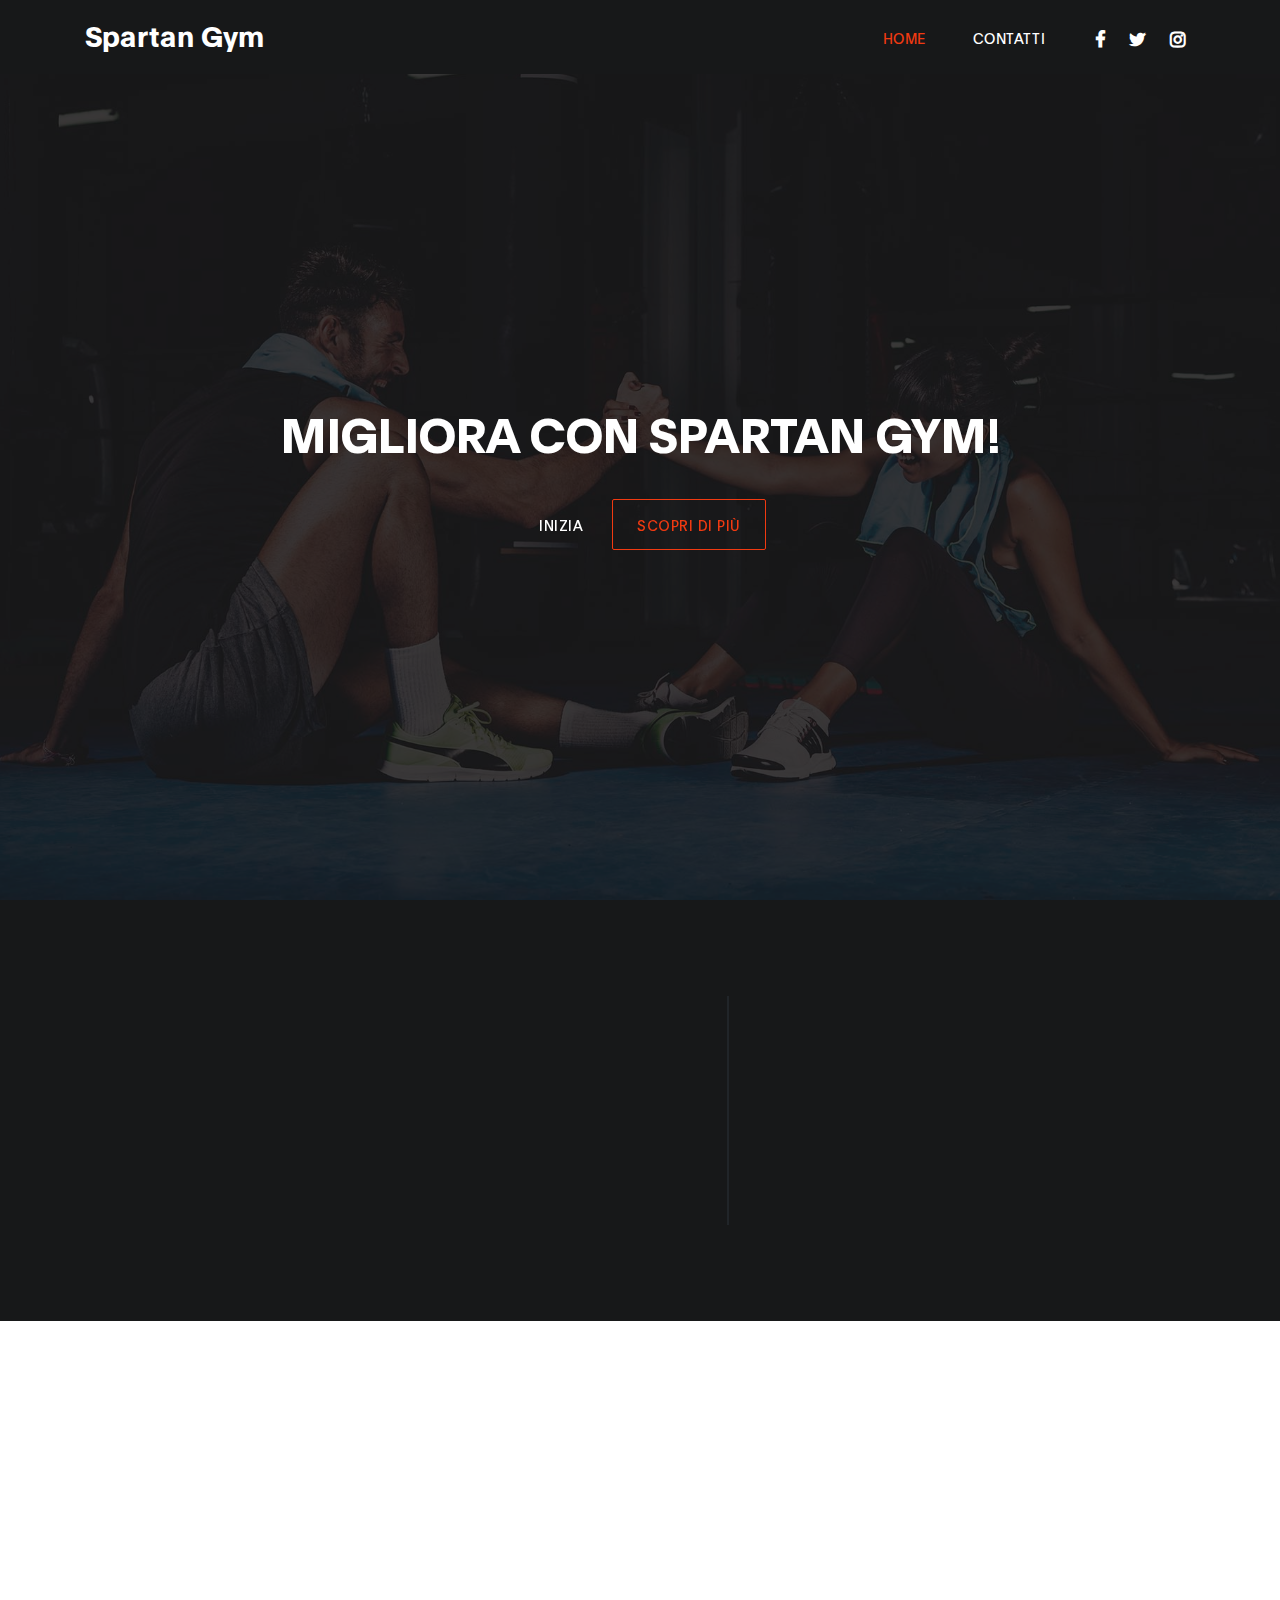
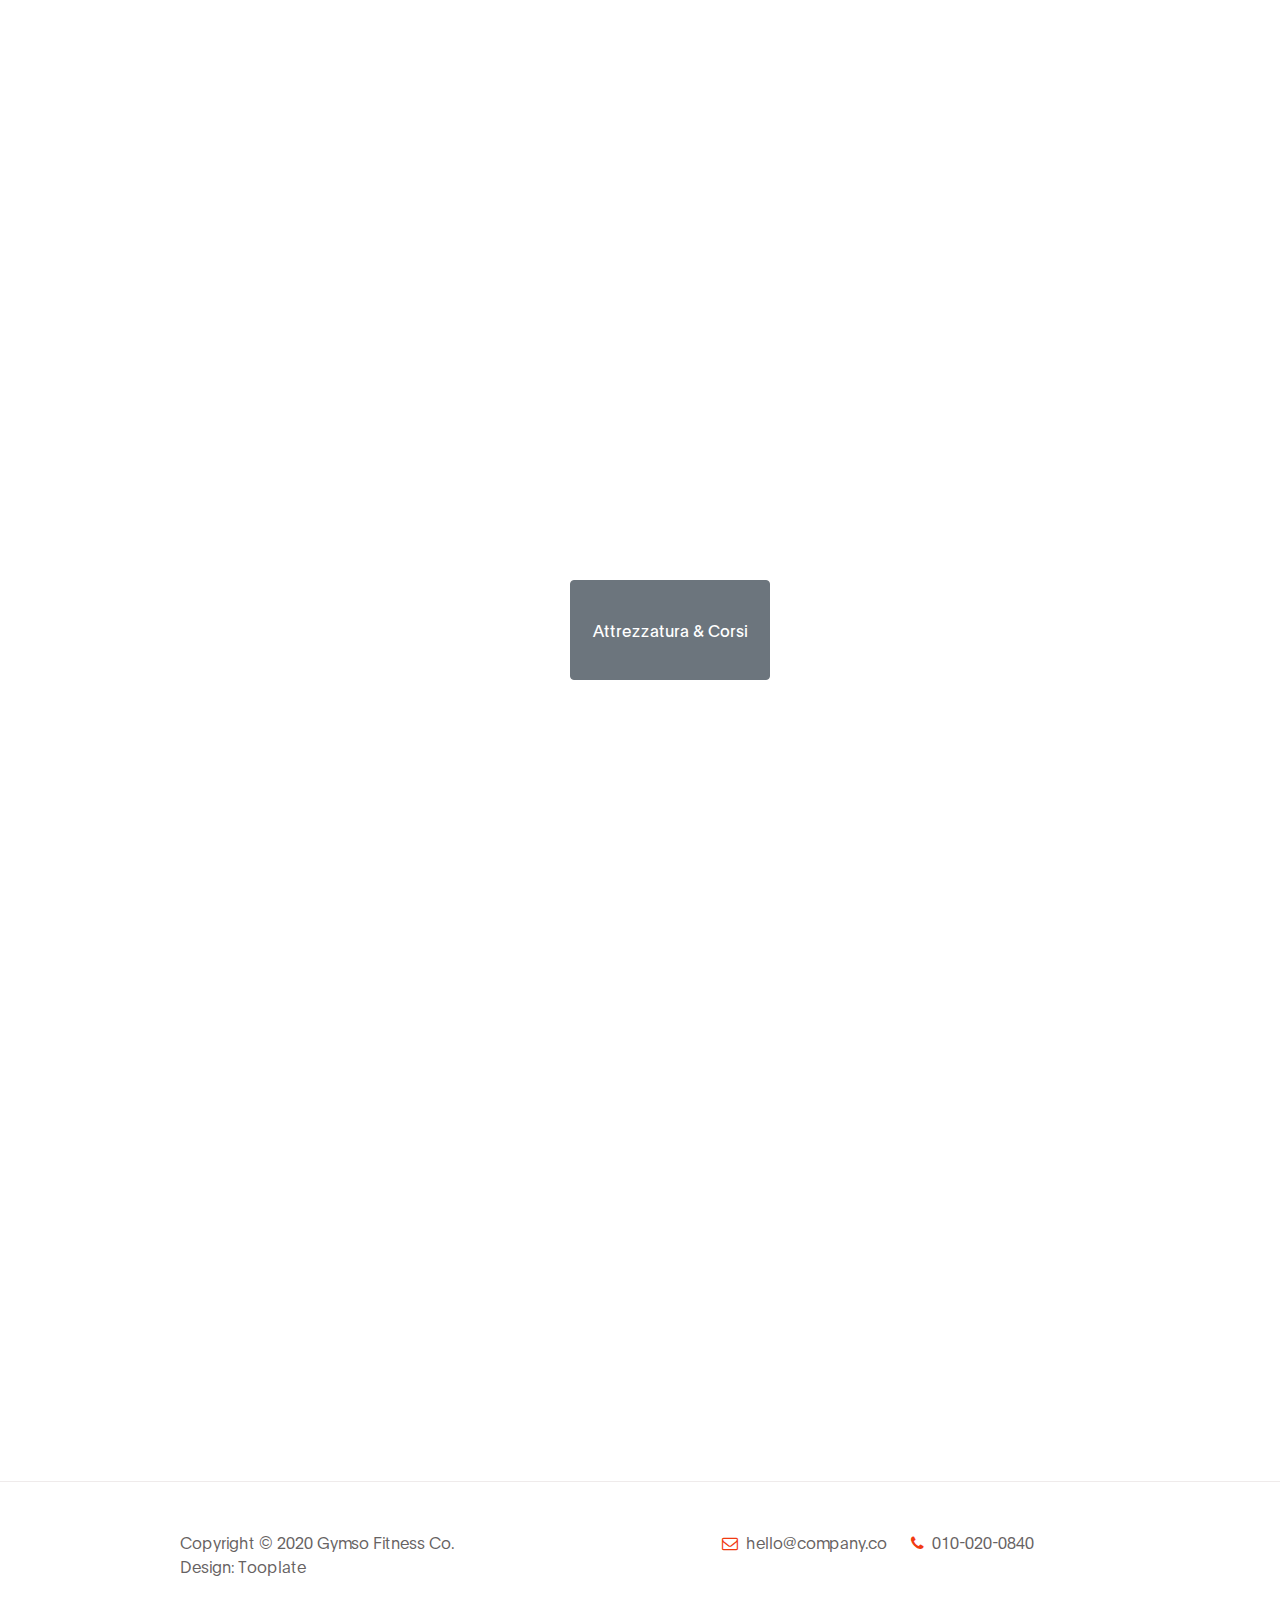
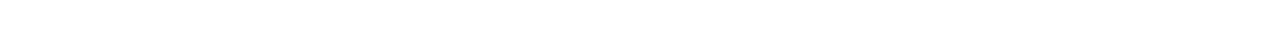
<file: PalestraTWD/WebContent/index.html>
<!DOCTYPE html>
<html lang="en">
<head>

<title>Gymso Fitness HTML Template</title>

<meta charset="UTF-8">
<meta http-equiv="X-UA-Compatible" content="IE=Edge">
<meta name="description" content="">
<meta name="keywords" content="">
<meta name="author" content="">
<meta name="viewport"
	content="width=device-width, initial-scale=1, maximum-scale=1">

<link rel="stylesheet" href="css/bootstrap.min.css">
<link rel="stylesheet" href="css/font-awesome.min.css">
<link rel="stylesheet" href="css/aos.css">

<!-- MAIN CSS -->
<link rel="stylesheet" href="css/tooplate-gymso-style.css">
<!--
Tooplate 2119 Gymso Fitness
https://www.tooplate.com/view/2119-gymso-fitness
-->
</head>
<body data-spy="scroll" data-target="#navbarNav" data-offset="50">

	<!-- MENU BAR -->
	<nav class="navbar navbar-expand-lg fixed-top">
		<div class="container">

			<a class="navbar-brand" href="index.html">Spartan Gym</a>

			<button class="navbar-toggler" type="button" data-toggle="collapse"
				data-target="#navbarNav" aria-controls="navbarNav"
				aria-expanded="false" aria-label="Toggle navigation">
				<span class="navbar-toggler-icon"></span>
			</button>

			<div class="collapse navbar-collapse" id="navbarNav">
				<ul class="navbar-nav ml-lg-auto">
					<li class="nav-item"><a href="#home"
						class="nav-link smoothScroll">Home</a></li>


				<!-- 	<li class="nav-item"><a href="Servizi.jsp"
						class="nav-link smoothScroll">Servizi</a></li>
 -->

					<li class="nav-item"><a href="#contact"
						class="nav-link smoothScroll">Contatti</a></li>
				</ul>

				<ul class="social-icon ml-lg-3">
					<li><a href="https://fb.com/tooplate" class="fa fa-facebook"></a></li>
					<li><a href="#" class="fa fa-twitter"></a></li>
					<li><a href="#" class="fa fa-instagram"></a></li>
				</ul>
			</div>

		</div>
	</nav>


	<!-- HERO -->
	<section
		class="hero d-flex flex-column justify-content-center align-items-center"
		id="home">

		<div class="bg-overlay"></div>

		<div class="container">
			<div class="row">

				<div class="col-lg-8 col-md-10 mx-auto col-12">
					<div class="hero-text mt-5 text-center">


						<h1 class="text-white" data-aos="fade-up" data-aos-delay="500">Migliora
							con Spartan Gym!</h1>

						<a href="#feature" class="btn custom-btn mt-3" data-aos="fade-up"
							data-aos-delay="600" style="color: #ffffff !important;">Inizia</a>

						<a href="#orario" class="btn custom-btn bordered mt-3"
							data-aos="fade-up" data-aos-delay="700"
							style="color: #f13a11 !important; border: 1px solid #f13a11 !important">Scopri
							di più</a>

					</div>
				</div>

			</div>
		</div>
	</section>


	<section class="feature" id="feature">
	  <div class="orario" id="orario">
	  </div>
		<div class="container">
			<div class="row">

				<div
					class="d-flex flex-column justify-content-center ml-lg-auto mr-lg-5 col-lg-5 col-md-6 col-12">

					<p data-aos="fade-up" data-aos-delay="200"
						style="color: #ffffff !important">Sei già un abbonato?</p>

					<a href="#" onclick="javascript: checkCookies()" class="btn custom-btn bg-color mt-3" data-aos="fade-up"
						data-aos-delay="300" data-toggle="modal"
						
						style="background-color: #f13a11 !important; display: none" id="logged">Login</a>
						
					<a href="#" class="btn custom-btn bg-color mt-3" data-aos="fade-up"
						data-aos-delay="300" data-toggle="modal"
						data-target="#membershipForm"
						style="background-color: #f13a11 !important; display: block;" id="not_logged">Login</a>	
						
				</div>

				<div class="mr-lg-auto mt-3 col-lg-4 col-md-6 col-12" >
					<div class="about-working-hours">
						<div>

							<h2 class="mb-4 text-white" data-aos="fade-up"
								data-aos-delay="500">Ore Lavorative</h2>

							<strong class="d-block" data-aos="fade-up" data-aos-delay="600">Domenica
								: Chiuso</strong> <strong class="mt-3 d-block" data-aos="fade-up"
								data-aos-delay="700">Lunedì - Venerdi</strong>

							<p data-aos="fade-up" data-aos-delay="800">7:00 AM - 10:00 PM</p>

							<strong class="mt-3 d-block" data-aos="fade-up"
								data-aos-delay="700">Sabato</strong>

							<p data-aos="fade-up" data-aos-delay="800">6:00 AM - 4:00 PM</p>
						</div>
					</div>
				</div>
			</div>

		</div>

	</section>


	<!-- ABOUT -->


	<!-- CLASS -->
	<section class="class section" id="class">
		<div class="container">
			<div class="row">

				<div class="col-lg-12 col-12 text-center mb-5">
					<h6 data-aos="fade-up">Migliora il tuo corpo</h6>

					<h2 data-aos="fade-up" data-aos-delay="200">I nostri Servizi</h2>
				</div>

				<div class="col-lg-4 col-md-6 col-12" data-aos="fade-up"
					data-aos-delay="400">
					<div class="class-thumb">
						<img src="images/class/yoga-class.jpg" class="img-fluid"
							alt="Class">

						<div class="class-info">
							<h3 class="mb-1">Allenamento Funzionale</h3>

							<span><strong>Preparatore</strong> - Demetrio</span>



							<p class="mt-3">Tipologia di allenamento strutturato su
								esercizi che mirano a sviluppare la cosiddetta forza funzionale
								ossia la forza in funziona di un determinato movimento o azione
								specifica</p>
						</div>
					</div>
				</div>

				<div class="mt-5 mt-lg-0 mt-md-0 col-lg-4 col-md-6 col-12"
					data-aos="fade-up" data-aos-delay="500">
					<div class="class-thumb">
						<img src="images/class/crossfit-class.jpg" class="img-fluid"
							alt="Class">

						<div class="class-info">
							<h3 class="mb-1">Preparazione Atletica</h3>

							<span><strong>Preparatore</strong> - Luigi</span>



							<p class="mt-3">Preparazione per ogni tipo di sport o
								concorso nazionale (carabinieri/polizia/militari ecc.)</p>
						</div>
					</div>
				</div>

				<div class="mt-5 mt-lg-0 col-lg-4 col-md-6 col-12"
					data-aos="fade-up" data-aos-delay="600">
					<div class="class-thumb">
						<img src="images/class/cardio-class.jpg" class="img-fluid"
							alt="Class">

						<div class="class-info">
							<h3 class="mb-1">Bodybuilding</h3>

							<span><strong>Preparatore</strong> - Giuseppe</span>

							<p class="mt-3">Allenamento mirato alla costruzione di un
								corpo ideale ispirato all'ideale fisico dell'antica Grecia</p>
						</div>
					</div>
				</div>

			<form action="RedirectServizi" method="post">
			
			<button type="submit" class="btn btn-secondary" style="margin-top:50px; margin-left:500px; width:200px; height:100px">Attrezzatura & Corsi</button>
			</form>


			</div>
		</div>
	</section>


	<!-- SCHEDULE -->



	<!-- CONTACT -->
	<section class="contact section" id="contact">
		<div class="container">
			<div class="row">

				<div class="ml-auto col-lg-5 col-md-6 col-12">
					<h2 class="mb-4 pb-2" data-aos="fade-up" data-aos-delay="200">Feel
						free to ask anything</h2>

					<form action="#" method="post" class="contact-form webform"
						data-aos="fade-up" data-aos-delay="400" role="form">
						<input type="text" class="form-control" name="cf-name"
							placeholder="Name"> <input type="email"
							class="form-control" name="cf-email" placeholder="Email">

						<textarea class="form-control" rows="5" name="cf-message"
							placeholder="Message"></textarea>

						<button type="submit" class="form-control" id="submit-button"
							name="submit">Send Message</button>
					</form>
				</div>

				<div class="mx-auto mt-4 mt-lg-0 mt-md-0 col-lg-5 col-md-6 col-12">
					<h2 class="mb-4" data-aos="fade-up" data-aos-delay="600">
						Dove puoi <span>trovarci?</span>
					</h2>

					<p data-aos="fade-up" data-aos-delay="800">
						<i class="fa fa-map-marker mr-1"></i> Palizzi Marina
					</p>
					<!-- How to change your own map point
	1. Go to Google Maps
	2. Click on your location point
	3. Click "Share" and choose "Embed map" tab
	4. Copy only URL and paste it within the src="" field below
-->
					<div class="google-map" data-aos="fade-up" data-aos-delay="900">
						<iframe
							src="https://www.google.com/maps/embed?pb=!1m18!1m12!1m3!1d3432.3255007865355!2d15.982051554645677!3d37.91977085395093!2m3!1f0!2f0!3f0!3m2!1i1024!2i768!4f13.1!3m3!1m2!1s0x0%3A0x754ccbd34c9040a5!2sSpartan%20Gym%20A.S.D.!5e0!3m2!1sit!2sit!4v1613205408654!5m2!1sit!2sit"
							width="1920" height="250" frameborder="0" style="border: 0;"
							allowfullscreen=""></iframe>
					</div>
				</div>

			</div>
		</div>
	</section>


	<!-- FOOTER -->
	<footer class="site-footer">
		<div class="container">
			<div class="row">

				<div class="ml-auto col-lg-4 col-md-5">
					<p class="copyright-text">
						Copyright &copy; 2020 Gymso Fitness Co. <br>Design: <a
							href="https://www.tooplate.com">Tooplate</a>
					</p>
				</div>

				<div
					class="d-flex justify-content-center mx-auto col-lg-5 col-md-7 col-12">
					<p class="mr-4">
						<i class="fa fa-envelope-o mr-1"></i> <a href="#">hello@company.co</a>
					</p>

					<p>
						<i class="fa fa-phone mr-1"></i> 010-020-0840
					</p>
				</div>

			</div>
		</div>
	</footer>

	<!-- Modal -->
	<div class="modal fade" id="membershipForm" tabindex="-1" role="dialog"
		aria-labelledby="membershipFormLabel" aria-hidden="true">
		<div class="modal-dialog" role="document">

			<div class="modal-content">
				<div class="modal-header">

					<h2 class="modal-title" id="membershipFormLabel">Login</h2>

					<button type="button" class="close" data-dismiss="modal"
						aria-label="Close">
						<span aria-hidden="true">&times;</span>
					</button>
				</div>

				<div class="modal-body">
					<form class="membership-form webform" name="Login" action="Login"
						 method="post" role="form" id="Login">
						
						<input type="text" class="form-control" name="username" id="username"
							placeholder="Username" required> 
						
						<input type="password"
							class="form-control" name="password" placeholder="Password" id="password"
							required>

						<button type="submit" class="form-control" id="submit-button"
							name="Accedi"
							style="background-color: #343a40 !important; color: white !important">Accedi</button>
					<!--  
						<label> Ricorda le mie credenziali per 2 giorni</label>
							<select value="tempo" name="tempo">
							<option value="12ore" name="12ore">12h</option>
							<option value="24ore" name="24ore">24h</option>
							<option value="48ore" name="48ore">48h</option>
						</select>
						
						 <input type="checkbox" name="rememberMe" >
					-->	
						<div class="alert alert-info" role="alert">
							<center>
								Le credenziali verranno ricordate per 48 ore! 
							</center>
						</div>

						<!--  
                <div class="custom-control custom-checkbox">
                    <input type="checkbox" class="custom-control-input" id="signup-agree">
                    <label class="custom-control-label text-small text-muted" for="signup-agree">Accetto i <a href="#">Termini &amp; Condizioni</a>
                    </label>
                    -->
				</div>
				</form>
			</div>

			<div class="modal-footer"></div>

		</div>
	</div>
	</div>



	<!-- SCRIPTS -->
	<script src="js/jquery.min.js"></script>
	<script src="js/bootstrap.min.js"></script>
	<script src="js/aos.js"></script>
	<script src="js/smoothscroll.js"></script>
	<script src="js/custom.js"></script>
	
	<script>
	
			function getCookie(cname) {
			  var name = cname + "=";
			  var decodedCookie = decodeURIComponent(document.cookie);
			  var ca = decodedCookie.split(';');
			  for(var i = 0; i < ca.length; i++) {
			    var c = ca[i];
			    while (c.charAt(0) == ' ') {
			      c = c.substring(1);
			    }
			    if (c.indexOf(name) == 0) {
			      return c.substring(name.length, c.length);
			    }
			  }
			  return "";
			}

			function checkCookies() {
			  var user=getCookie("CookieUsername");
			  var password=getCookie("CookiePassword");
			  if (user != "" && password != "") {
			   $('#username').val(user);
			   $('#password').val(password);
			   $('#Login').submit();
			  } else {
				 document.required();
			  }
			}
			
			$( document ).ready(function() {
				  var user=getCookie("CookieUsername");
				  var password=getCookie("CookiePassword");
				  if (user != "" && password != "") {
				   $('#logged').show();
				   $('#not_logged').hide();
				  } else {
					  $('#not_logged').show();
					  $('#logged').hide();
				  }
			});
			
			
	</script>

</body>
</html>
</file>
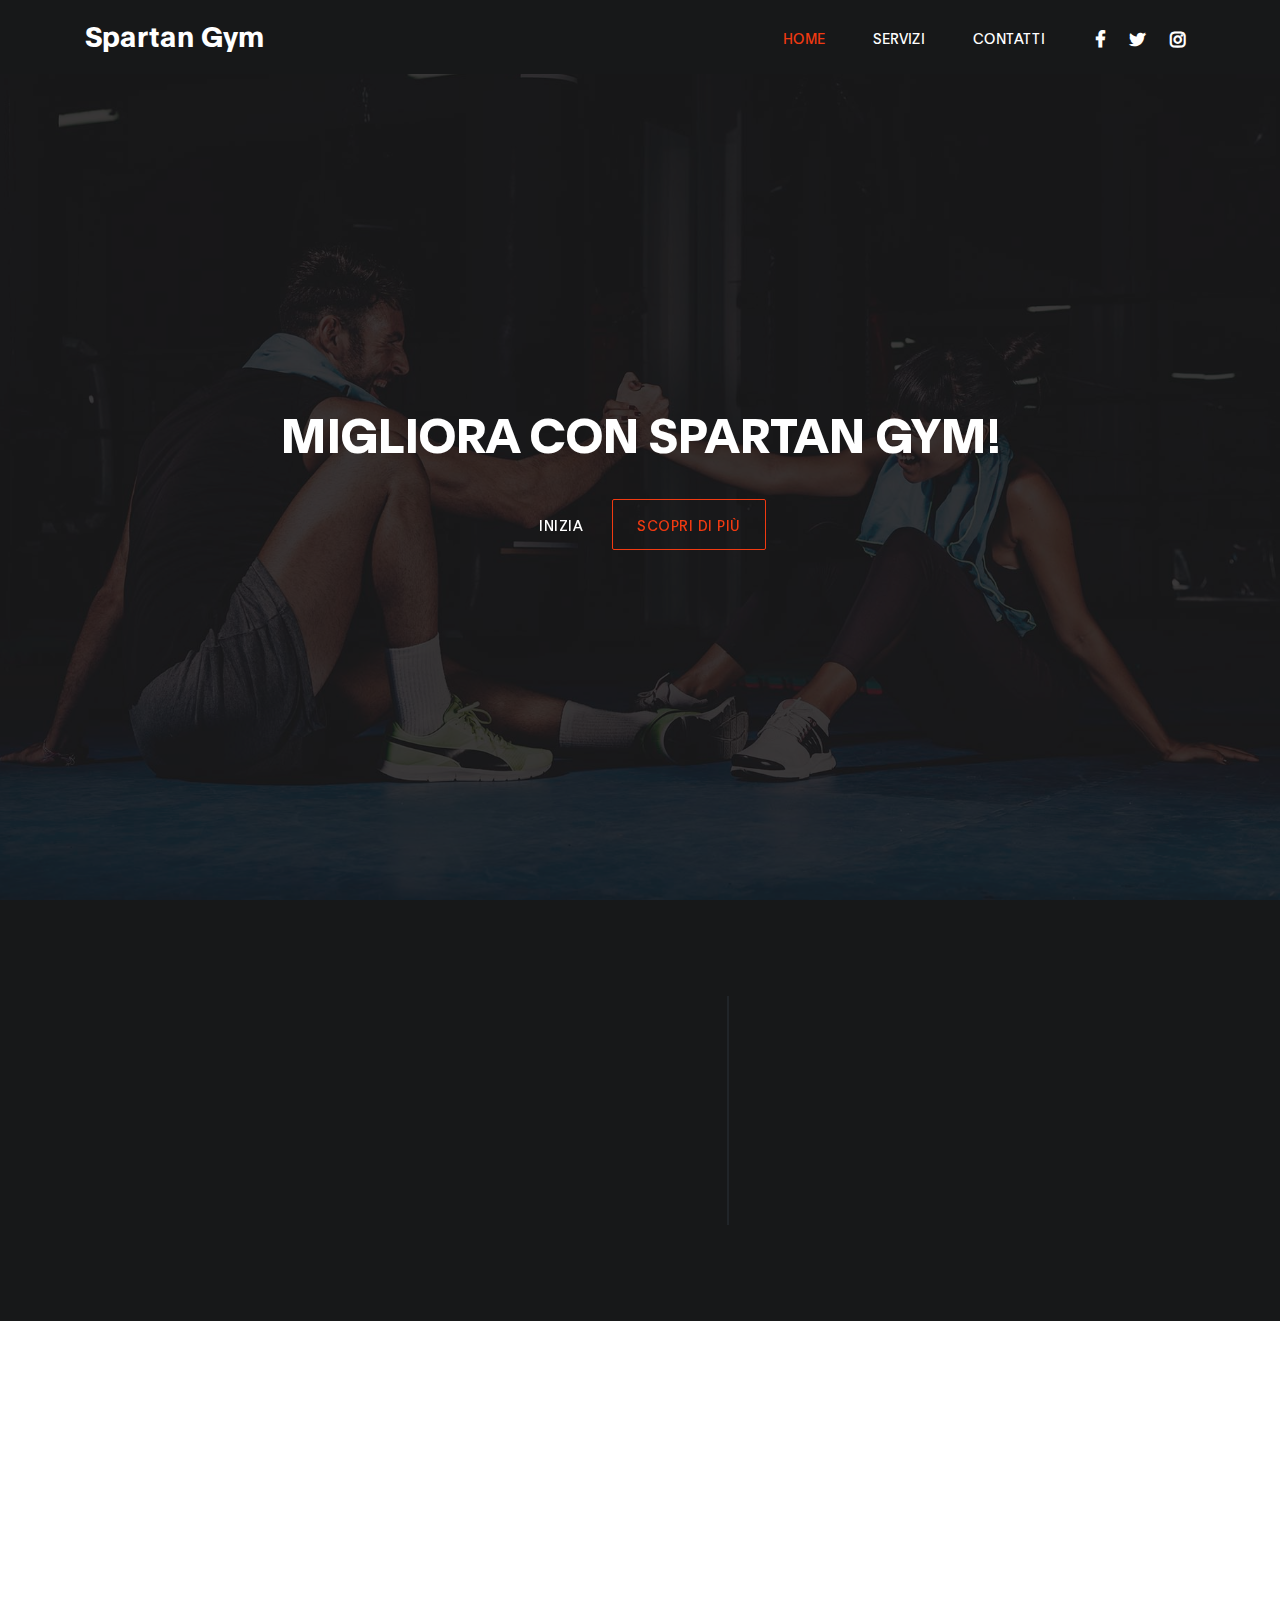
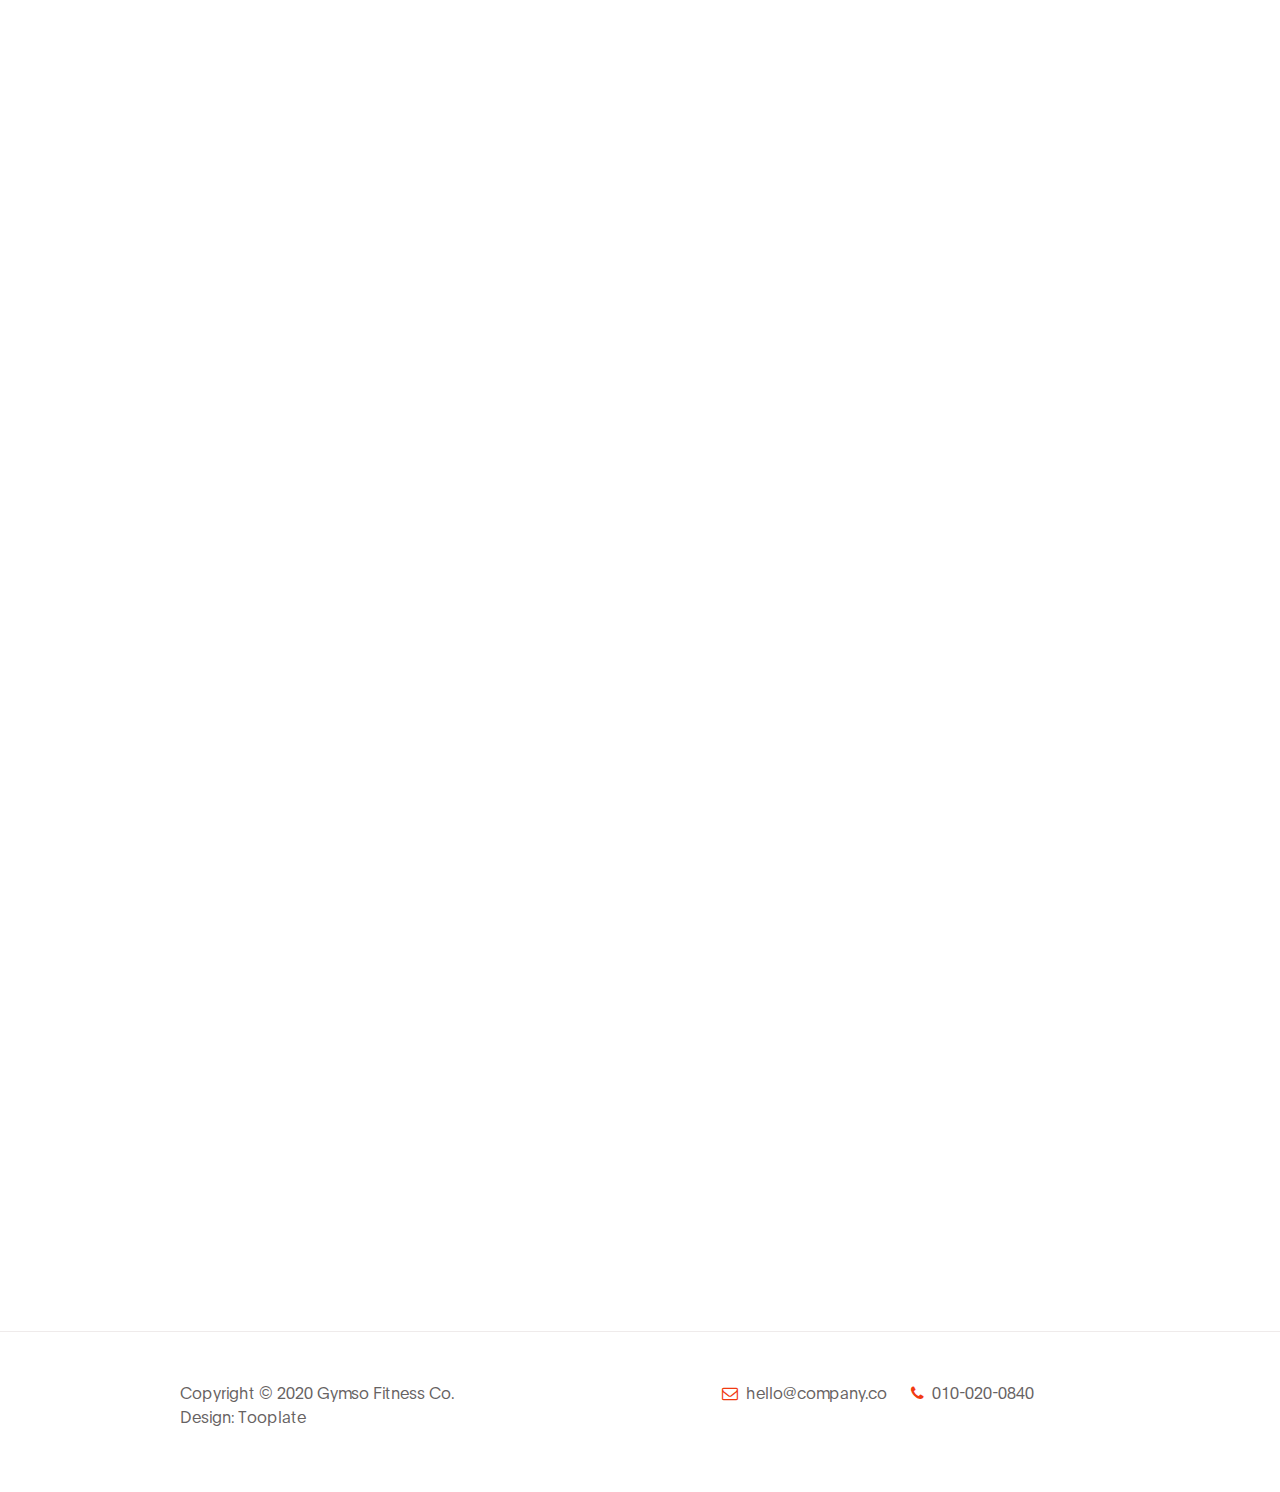
<file: PalestraTWD/WebContent/2119_gymso_fitness/index.html>
<!DOCTYPE html>
<html lang="en">
<head>

     <title>Gymso Fitness HTML Template</title>

     <meta charset="UTF-8">
     <meta http-equiv="X-UA-Compatible" content="IE=Edge">
     <meta name="description" content="">
     <meta name="keywords" content="">
     <meta name="author" content="">
     <meta name="viewport" content="width=device-width, initial-scale=1, maximum-scale=1">

     <link rel="stylesheet" href="css/bootstrap.min.css">
     <link rel="stylesheet" href="css/font-awesome.min.css">
     <link rel="stylesheet" href="css/aos.css">

     <!-- MAIN CSS -->
     <link rel="stylesheet" href="css/tooplate-gymso-style.css">
<!--
Tooplate 2119 Gymso Fitness
https://www.tooplate.com/view/2119-gymso-fitness
-->
</head>
<body data-spy="scroll" data-target="#navbarNav" data-offset="50">

    <!-- MENU BAR -->
    <nav class="navbar navbar-expand-lg fixed-top">
        <div class="container">

            <a class="navbar-brand" href="index.html">Spartan Gym</a>

            <button class="navbar-toggler" type="button" data-toggle="collapse" data-target="#navbarNav" aria-controls="navbarNav" aria-expanded="false"
                aria-label="Toggle navigation">
                <span class="navbar-toggler-icon"></span>
            </button>

            <div class="collapse navbar-collapse" id="navbarNav">
                <ul class="navbar-nav ml-lg-auto">
                    <li class="nav-item">
                        <a href="#home" class="nav-link smoothScroll">Home</a>
                    </li>

          
                    <li class="nav-item">
                        <a href="#class" class="nav-link smoothScroll">Servizi</a>
                    </li>


                    <li class="nav-item">
                        <a href="#contact" class="nav-link smoothScroll">Contatti</a>
                    </li>
                </ul>

                <ul class="social-icon ml-lg-3">
                    <li><a href="https://fb.com/tooplate" class="fa fa-facebook"></a></li>
                    <li><a href="#" class="fa fa-twitter"></a></li>
                    <li><a href="#" class="fa fa-instagram"></a></li>
                </ul>
            </div>

        </div>
    </nav>


     <!-- HERO -->
     <section class="hero d-flex flex-column justify-content-center align-items-center" id="home">

            <div class="bg-overlay"></div>

               <div class="container">
                    <div class="row">

                         <div class="col-lg-8 col-md-10 mx-auto col-12">
                              <div class="hero-text mt-5 text-center">

									
                                    <h1 class="text-white" data-aos="fade-up" data-aos-delay="500">Migliora con Spartan Gym!</h1>

                                    <a href="#feature" class="btn custom-btn mt-3" data-aos="fade-up" data-aos-delay="600" style="color:#ffffff !important;">Inizia</a>

                                    <a href="#about" class="btn custom-btn bordered mt-3" data-aos="fade-up" data-aos-delay="700" style="color:#f13a11 !important;border:1px solid #f13a11 !important">Scopri di più</a>
                                   
                              </div>
                         </div>

                    </div>
               </div>
     </section>


     <section class="feature" id="feature">
        <div class="container">
            <div class="row">

                <div class="d-flex flex-column justify-content-center ml-lg-auto mr-lg-5 col-lg-5 col-md-6 col-12">
                
                    <p data-aos="fade-up" data-aos-delay="200" style="color:#ffffff !important">Sei già un abbonato?</p>

                    <a href="#" class="btn custom-btn bg-color mt-3" data-aos="fade-up" data-aos-delay="300" data-toggle="modal" data-target="#membershipForm" style="background-color:#f13a11 !important">Login</a>
                </div>

                <div class="mr-lg-auto mt-3 col-lg-4 col-md-6 col-12">
                     <div class="about-working-hours">
                          <div>

                                <h2 class="mb-4 text-white" data-aos="fade-up" data-aos-delay="500">Ore Lavorative</h2>

                               <strong class="d-block" data-aos="fade-up" data-aos-delay="600">Domenica : Chiuso</strong>

                               <strong class="mt-3 d-block" data-aos="fade-up" data-aos-delay="700">Lunedì - Venerdi</strong>

                                <p data-aos="fade-up" data-aos-delay="800">7:00 AM - 10:00 PM</p>

                                <strong class="mt-3 d-block" data-aos="fade-up" data-aos-delay="700">Sabato</strong>

                                <p data-aos="fade-up" data-aos-delay="800">6:00 AM - 4:00 PM</p>
                               </div>
                          </div>
                     </div>
                </div>

            </div>
      
    </section>


     <!-- ABOUT -->
    

     <!-- CLASS -->
     <section class="class section" id="class">
               <div class="container">
                    <div class="row">

                            <div class="col-lg-12 col-12 text-center mb-5">
                                <h6 data-aos="fade-up">Migliora il tuo corpo</h6>

                                <h2 data-aos="fade-up" data-aos-delay="200">I nostri Servizi</h2>
                             </div>

                            <div class="col-lg-4 col-md-6 col-12" data-aos="fade-up" data-aos-delay="400">
                                <div class="class-thumb">
                                    <img src="images/class/yoga-class.jpg" class="img-fluid" alt="Class">

                                    <div class="class-info">
                                        <h3 class="mb-1">Allenamento Funzionale</h3>

                                        <span><strong>Preparatore</strong> - Giuseppe</span>

                                        

                                        <p class="mt-3">Tipologia di allenamento strutturato su esercizi che mirano a sviluppare la cosiddetta forza funzionale ossia la forza in funziona di un determinato movimento o azione specifica</p>
                                    </div>
                                </div>
                            </div>

                            <div class="mt-5 mt-lg-0 mt-md-0 col-lg-4 col-md-6 col-12" data-aos="fade-up" data-aos-delay="500">
                                <div class="class-thumb">
                                    <img src="images/class/crossfit-class.jpg" class="img-fluid" alt="Class">

                                    <div class="class-info">
                                        <h3 class="mb-1">Preparazione Atletica</h3>

                                        <span><strong>Preparatore</strong> - Luigi</span>

                                     

                                        <p class="mt-3">Preparazione per ogni tipo di sport o concorso nazionale (carabinieri/polizia/militari ecc.)</p>
                                    </div>
                                </div>
                            </div>

                            <div class="mt-5 mt-lg-0 col-lg-4 col-md-6 col-12" data-aos="fade-up" data-aos-delay="600">
                                <div class="class-thumb">
                                    <img src="images/class/cardio-class.jpg" class="img-fluid" alt="Class">

                                    <div class="class-info">
                                        <h3 class="mb-1">Bodybuilding</h3>

                                        <span><strong>Preparatore</strong> - Demetrio</span>

                                        <p class="mt-3">Allenamento mirato alla costruzione di un corpo ideale ispirato alla ideale fisico dell' antica Grecia</p>
                                    </div>
                                </div>
                            </div>

                    </div>
               </div>
     </section>


     <!-- SCHEDULE -->
    


     <!-- CONTACT -->
     <section class="contact section" id="contact">
          <div class="container">
               <div class="row">

                    <div class="ml-auto col-lg-5 col-md-6 col-12">
                        <h2 class="mb-4 pb-2" data-aos="fade-up" data-aos-delay="200">Feel free to ask anything</h2>

                        <form action="#" method="post" class="contact-form webform" data-aos="fade-up" data-aos-delay="400" role="form">
                            <input type="text" class="form-control" name="cf-name" placeholder="Name">

                            <input type="email" class="form-control" name="cf-email" placeholder="Email">

                            <textarea class="form-control" rows="5" name="cf-message" placeholder="Message"></textarea>

                            <button type="submit" class="form-control" id="submit-button" name="submit">Send Message</button>
                        </form>
                    </div>

                    <div class="mx-auto mt-4 mt-lg-0 mt-md-0 col-lg-5 col-md-6 col-12">
                        <h2 class="mb-4" data-aos="fade-up" data-aos-delay="600">Where you can <span>find us</span></h2>

                        <p data-aos="fade-up" data-aos-delay="800"><i class="fa fa-map-marker mr-1"></i> 120-240 Rio de Janeiro - State of Rio de Janeiro, Brazil</p>
<!-- How to change your own map point
	1. Go to Google Maps
	2. Click on your location point
	3. Click "Share" and choose "Embed map" tab
	4. Copy only URL and paste it within the src="" field below
-->
                        <div class="google-map" data-aos="fade-up" data-aos-delay="900">
                           <iframe src="https://maps.google.com/maps?q=Av.+Lúcio+Costa,+Rio+de+Janeiro+-+RJ,+Brazil&t=&z=13&ie=UTF8&iwloc=&output=embed" width="1920" height="250" frameborder="0" style="border:0;" allowfullscreen=""></iframe>
                        </div>
                    </div>
                    
               </div>
          </div>
     </section>


     <!-- FOOTER -->
     <footer class="site-footer">
          <div class="container">
               <div class="row">

                    <div class="ml-auto col-lg-4 col-md-5">
                        <p class="copyright-text">Copyright &copy; 2020 Gymso Fitness Co.
                        
                        <br>Design: <a href="https://www.tooplate.com">Tooplate</a></p>
                    </div>

                    <div class="d-flex justify-content-center mx-auto col-lg-5 col-md-7 col-12">
                        <p class="mr-4">
                            <i class="fa fa-envelope-o mr-1"></i>
                            <a href="#">hello@company.co</a>
                        </p>

                        <p><i class="fa fa-phone mr-1"></i> 010-020-0840</p>
                    </div>
                    
               </div>
          </div>
     </footer>

    <!-- Modal -->
    <div class="modal fade" id="membershipForm" tabindex="-1" role="dialog" aria-labelledby="membershipFormLabel" aria-hidden="true">
      <div class="modal-dialog" role="document">

        <div class="modal-content">
          <div class="modal-header">

            <h2 class="modal-title" id="membershipFormLabel">Login</h2>

            <button type="button" class="close" data-dismiss="modal" aria-label="Close">
              <span aria-hidden="true">&times;</span>
            </button>
          </div>

          <div class="modal-body">
            <form class="membership-form webform" name="Login" action="Login" method="post" role="form">
                <input type="text" class="form-control" name="username" placeholder="Username">

                <input type="password" class="form-control" name="password" placeholder="Password">

                <button type="submit" class="form-control" id="submit-button" name="Accedi" style="background-color:#343a40 !important;color:white !important">Accedi</button>

                <div class="custom-control custom-checkbox">
                    <input type="checkbox" class="custom-control-input" id="signup-agree">
                    <label class="custom-control-label text-small text-muted" for="signup-agree">Accetto i <a href="#">Termini &amp; Condizioni</a>
                    </label>
                </div>
            </form>
          </div>

          <div class="modal-footer"></div>

        </div>
      </div>
    </div>

     <!-- SCRIPTS -->
     <script src="js/jquery.min.js"></script>
     <script src="js/bootstrap.min.js"></script>
     <script src="js/aos.js"></script>
     <script src="js/smoothscroll.js"></script>
     <script src="js/custom.js"></script>

</body>
</html>
</file>
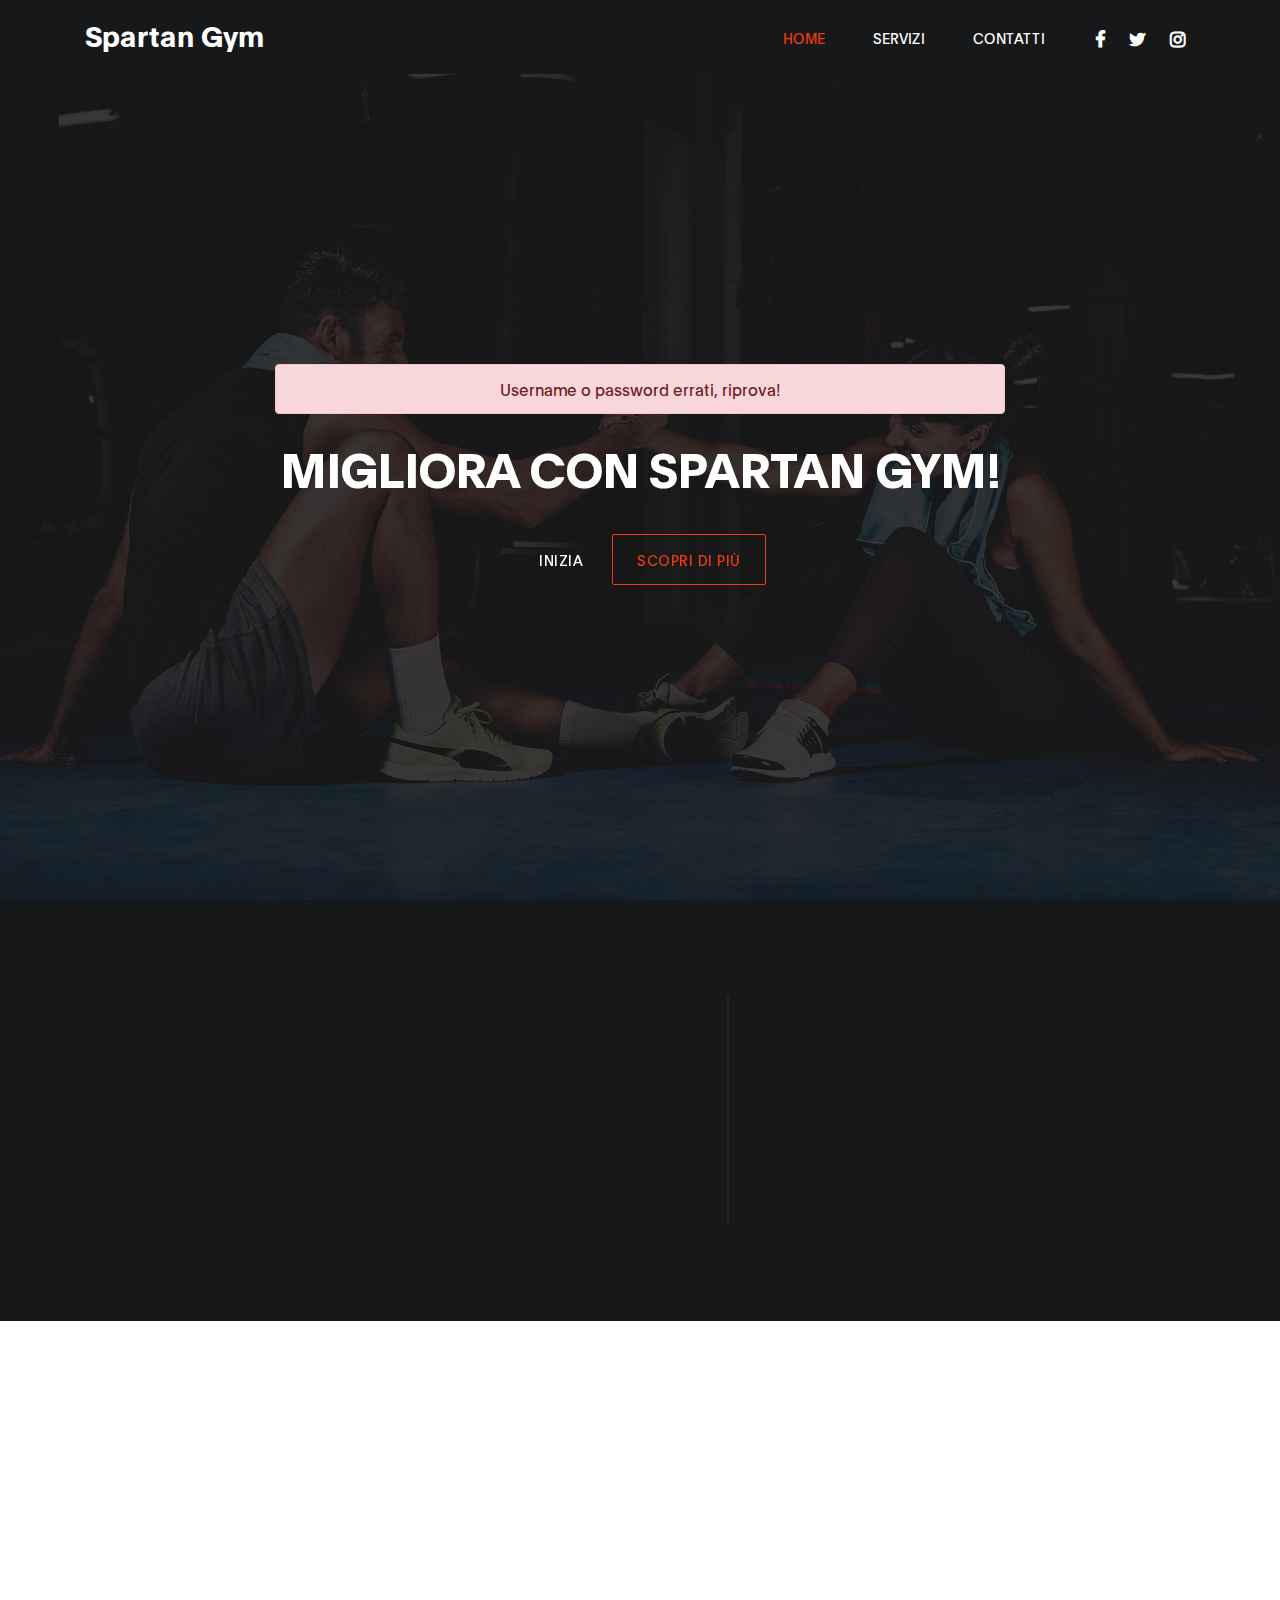
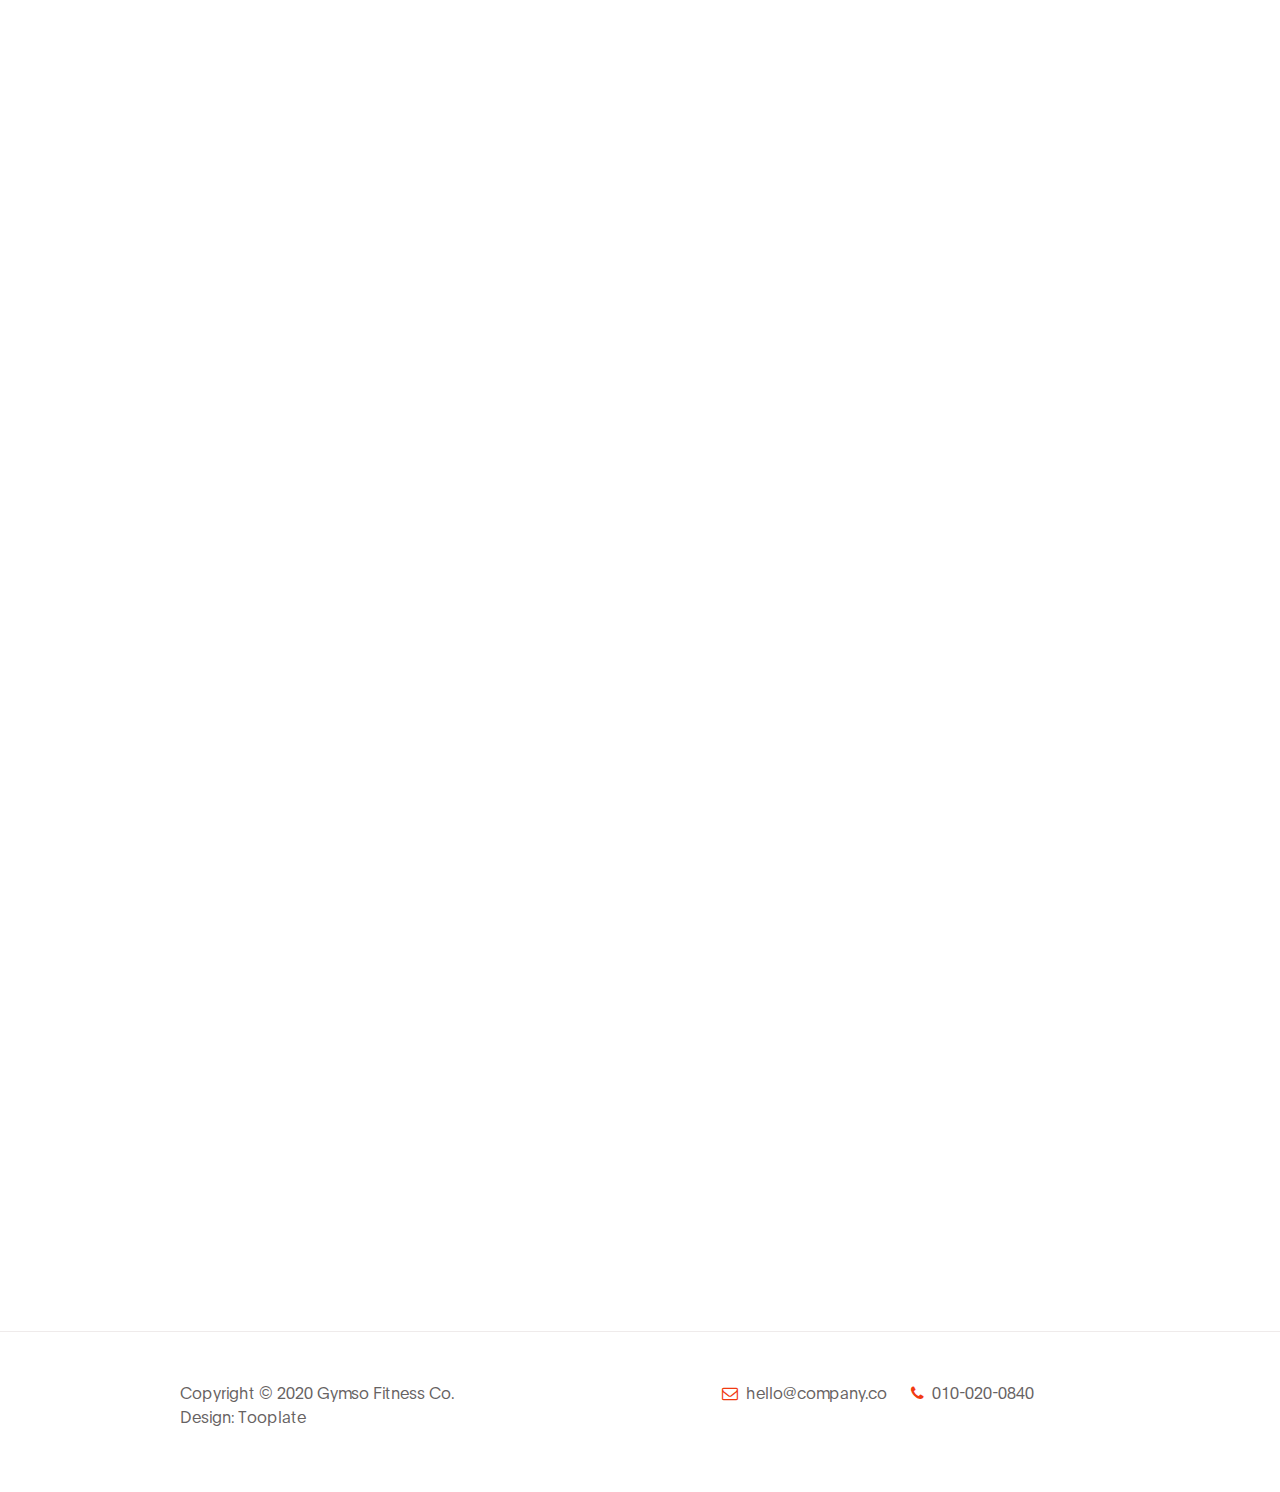
<file: PalestraTWD/WebContent/indexerrore.html>
<!DOCTYPE html>
<html lang="en">
<head>

     <title>Gymso Fitness HTML Template</title>

     <meta charset="UTF-8">
     <meta http-equiv="X-UA-Compatible" content="IE=Edge">
     <meta name="description" content="">
     <meta name="keywords" content="">
     <meta name="author" content="">
     <meta name="viewport" content="width=device-width, initial-scale=1, maximum-scale=1">

     <link rel="stylesheet" href="css/bootstrap.min.css">
     <link rel="stylesheet" href="css/font-awesome.min.css">
     <link rel="stylesheet" href="css/aos.css">

     <!-- MAIN CSS -->
     <link rel="stylesheet" href="css/tooplate-gymso-style.css">
<!--
Tooplate 2119 Gymso Fitness
https://www.tooplate.com/view/2119-gymso-fitness
-->
</head>
<body data-spy="scroll" data-target="#navbarNav" data-offset="50">

    <!-- MENU BAR -->
    <nav class="navbar navbar-expand-lg fixed-top">
        <div class="container">

            <a class="navbar-brand" href="index.html">Spartan Gym</a>

            <button class="navbar-toggler" type="button" data-toggle="collapse" data-target="#navbarNav" aria-controls="navbarNav" aria-expanded="false"
                aria-label="Toggle navigation">
                <span class="navbar-toggler-icon"></span>
            </button>

            <div class="collapse navbar-collapse" id="navbarNav">
                <ul class="navbar-nav ml-lg-auto">
                    <li class="nav-item">
                        <a href="#home" class="nav-link smoothScroll">Home</a>
                    </li>

          
                    <li class="nav-item">
                        <a href="#class" class="nav-link smoothScroll">Servizi</a>
                    </li>


                    <li class="nav-item">
                        <a href="#contact" class="nav-link smoothScroll">Contatti</a>
                    </li>
                </ul>

                <ul class="social-icon ml-lg-3">
                    <li><a href="https://fb.com/tooplate" class="fa fa-facebook"></a></li>
                    <li><a href="#" class="fa fa-twitter"></a></li>
                    <li><a href="#" class="fa fa-instagram"></a></li>
                </ul>
            </div>

        </div>
    </nav>


     <!-- HERO -->
     <section class="hero d-flex flex-column justify-content-center align-items-center" id="home">

            <div class="bg-overlay"></div>

               <div class="container">
                    <div class="row">

                         <div class="col-lg-8 col-md-10 mx-auto col-12">
                              <div class="hero-text mt-5 text-center">

									
									<div class="alert alert-danger" role="alert">
 Username o password errati, riprova!
</div>
									
                                    <h1 class="text-white" data-aos="fade-up" data-aos-delay="500">Migliora con Spartan Gym!</h1>

                                    <a href="#feature" class="btn custom-btn mt-3" data-aos="fade-up" data-aos-delay="600" style="color:#ffffff !important;">Inizia</a>

                                    <a href="#about" class="btn custom-btn bordered mt-3" data-aos="fade-up" data-aos-delay="700" style="color:#f13a11 !important;border:1px solid #f13a11 !important">Scopri di più</a>
                                   
                              </div>
                         </div>

                    </div>
               </div>
     </section>


     <section class="feature" id="feature">
        <div class="container">
            <div class="row">

                <div class="d-flex flex-column justify-content-center ml-lg-auto mr-lg-5 col-lg-5 col-md-6 col-12">
                
                    <p data-aos="fade-up" data-aos-delay="200" style="color:#ffffff !important">Sei già un abbonato?</p>

                    <a href="#" class="btn custom-btn bg-color mt-3" data-aos="fade-up" data-aos-delay="300" data-toggle="modal" data-target="#membershipForm" style="background-color:#f13a11 !important">Login</a>
                </div>

                <div class="mr-lg-auto mt-3 col-lg-4 col-md-6 col-12">
                     <div class="about-working-hours">
                          <div>

                                <h2 class="mb-4 text-white" data-aos="fade-up" data-aos-delay="500">Ore Lavorative</h2>

                               <strong class="d-block" data-aos="fade-up" data-aos-delay="600">Domenica : Chiuso</strong>

                               <strong class="mt-3 d-block" data-aos="fade-up" data-aos-delay="700">Lunedì - Venerdi</strong>

                                <p data-aos="fade-up" data-aos-delay="800">7:00 AM - 10:00 PM</p>

                                <strong class="mt-3 d-block" data-aos="fade-up" data-aos-delay="700">Sabato</strong>

                                <p data-aos="fade-up" data-aos-delay="800">6:00 AM - 4:00 PM</p>
                               </div>
                          </div>
                     </div>
                </div>

            </div>
      
    </section>


     <!-- ABOUT -->
    

     <!-- CLASS -->
     <section class="class section" id="class">
               <div class="container">
                    <div class="row">

                            <div class="col-lg-12 col-12 text-center mb-5">
                                <h6 data-aos="fade-up">Migliora il tuo corpo</h6>

                                <h2 data-aos="fade-up" data-aos-delay="200">I nostri Servizi</h2>
                             </div>

                            <div class="col-lg-4 col-md-6 col-12" data-aos="fade-up" data-aos-delay="400">
                                <div class="class-thumb">
                                    <img src="images/class/yoga-class.jpg" class="img-fluid" alt="Class">

                                    <div class="class-info">
                                        <h3 class="mb-1">Allenamento Funzionale</h3>

                                        <span><strong>Preparatore</strong> - Giuseppe</span>

                                        

                                        <p class="mt-3">Tipologia di allenamento strutturato su esercizi che mirano a sviluppare la cosiddetta forza funzionale ossia la forza in funziona di un determinato movimento o azione specifica</p>
                                    </div>
                                </div>
                            </div>

                            <div class="mt-5 mt-lg-0 mt-md-0 col-lg-4 col-md-6 col-12" data-aos="fade-up" data-aos-delay="500">
                                <div class="class-thumb">
                                    <img src="images/class/crossfit-class.jpg" class="img-fluid" alt="Class">

                                    <div class="class-info">
                                        <h3 class="mb-1">Preparazione Atletica</h3>

                                        <span><strong>Preparatore</strong> - Luigi</span>

                                     

                                        <p class="mt-3">Preparazione per ogni tipo di sport o concorso nazionale (carabinieri/polizia/militari ecc.)</p>
                                    </div>
                                </div>
                            </div>

                            <div class="mt-5 mt-lg-0 col-lg-4 col-md-6 col-12" data-aos="fade-up" data-aos-delay="600">
                                <div class="class-thumb">
                                    <img src="images/class/cardio-class.jpg" class="img-fluid" alt="Class">

                                    <div class="class-info">
                                        <h3 class="mb-1">Bodybuilding</h3>

                                        <span><strong>Preparatore</strong> - Demetrio</span>

                                        <p class="mt-3">Allenamento mirato alla costruzione di un corpo ideale ispirato alla ideale fisico dell' antica Grecia</p>
                                    </div>
                                </div>
                            </div>

                    </div>
               </div>
     </section>


     <!-- SCHEDULE -->
    


     <!-- CONTACT -->
     <section class="contact section" id="contact">
          <div class="container">
               <div class="row">

                    <div class="ml-auto col-lg-5 col-md-6 col-12">
                        <h2 class="mb-4 pb-2" data-aos="fade-up" data-aos-delay="200">Feel free to ask anything</h2>

                        <form action="#" method="post" class="contact-form webform" data-aos="fade-up" data-aos-delay="400" role="form">
                            <input type="text" class="form-control" name="cf-name" placeholder="Name">

                            <input type="email" class="form-control" name="cf-email" placeholder="Email">

                            <textarea class="form-control" rows="5" name="cf-message" placeholder="Message"></textarea>

                            <button type="submit" class="form-control" id="submit-button" name="submit">Send Message</button>
                        </form>
                    </div>

                    <div class="mx-auto mt-4 mt-lg-0 mt-md-0 col-lg-5 col-md-6 col-12">
                        <h2 class="mb-4" data-aos="fade-up" data-aos-delay="600">Where you can <span>find us</span></h2>

                        <p data-aos="fade-up" data-aos-delay="800"><i class="fa fa-map-marker mr-1"></i> 120-240 Rio de Janeiro - State of Rio de Janeiro, Brazil</p>
<!-- How to change your own map point
	1. Go to Google Maps
	2. Click on your location point
	3. Click "Share" and choose "Embed map" tab
	4. Copy only URL and paste it within the src="" field below
-->
                        <div class="google-map" data-aos="fade-up" data-aos-delay="900">
                           <iframe src="https://maps.google.com/maps?q=Av.+Lúcio+Costa,+Rio+de+Janeiro+-+RJ,+Brazil&t=&z=13&ie=UTF8&iwloc=&output=embed" width="1920" height="250" frameborder="0" style="border:0;" allowfullscreen=""></iframe>
                        </div>
                    </div>
                    
               </div>
          </div>
     </section>


     <!-- FOOTER -->
     <footer class="site-footer">
          <div class="container">
               <div class="row">

                    <div class="ml-auto col-lg-4 col-md-5">
                        <p class="copyright-text">Copyright &copy; 2020 Gymso Fitness Co.
                        
                        <br>Design: <a href="https://www.tooplate.com">Tooplate</a></p>
                    </div>

                    <div class="d-flex justify-content-center mx-auto col-lg-5 col-md-7 col-12">
                        <p class="mr-4">
                            <i class="fa fa-envelope-o mr-1"></i>
                            <a href="#">hello@company.co</a>
                        </p>

                        <p><i class="fa fa-phone mr-1"></i> 010-020-0840</p>
                    </div>
                    
               </div>
          </div>
     </footer>

    <!-- Modal -->
    <div class="modal fade" id="membershipForm" tabindex="-1" role="dialog" aria-labelledby="membershipFormLabel" aria-hidden="true">
      <div class="modal-dialog" role="document">

        <div class="modal-content">
          <div class="modal-header">

            <h2 class="modal-title" id="membershipFormLabel">Login</h2>

            <button type="button" class="close" data-dismiss="modal" aria-label="Close">
              <span aria-hidden="true">&times;</span>
            </button>
          </div>

          <div class="modal-body">
            <form class="membership-form webform" name="Login" action="Login" method="post" role="form">
                <input type="text" class="form-control" name="username" placeholder="Username">

                <input type="password" class="form-control" name="password" placeholder="Password">

                <button type="submit" class="form-control" id="submit-button" name="Accedi" style="background-color:#343a40 !important;color:white !important">Accedi</button>

          
                <div class="alert alert-info" role="alert">
  <center>Facendo il login accetti automaticamente i <a href="#">Termini &amp; Condizioni</a></center>
</div>
          <!--     
                <div class="custom-control custom-checkbox">
                    <input type="checkbox" class="custom-control-input" id="signup-agree">
                    <label class="custom-control-label text-small text-muted" for="signup-agree">Accetto i <a href="#">Termini &amp; Condizioni</a>
                    </label>
                    -->
                </div>
            </form>
          </div>

          <div class="modal-footer"></div>

        </div>
      </div>
    </div>

     <!-- SCRIPTS -->
     <script src="js/jquery.min.js"></script>
     <script src="js/bootstrap.min.js"></script>
     <script src="js/aos.js"></script>
     <script src="js/smoothscroll.js"></script>
     <script src="js/custom.js"></script>

</body>
</html>
</file>
<file: PalestraTWD/WebContent/css/tooplate-gymso-style.css>
/*

Tooplate 2119 Gymso Fitness

https://www.tooplate.com/view/2119-gymso-fitness

*/

  @font-face {
      font-family: 'Plain';
      src: url('../fonts/Plain-Regular.woff2') format('woff2'),
          url('../fonts/Plain-Regular.woff') format('woff');
      font-weight: normal;
      font-style: normal;
  }

  @font-face {
      font-family: 'Plain';
      src: url('../fonts/Plain-Light.woff2') format('woff2'),
          url('../fonts/Plain-Light.woff') format('woff');
      font-weight: 300;
      font-style: normal;
  }

  @font-face {
      font-family: 'Plain';
      src: url('../fonts/Plain-Bold.woff2') format('woff2'),
          url('../fonts/Plain-Bold.woff') format('woff');
      font-weight: bold;
      font-style: normal;
  }

  :root {
    --primary-color:        #f13a11;
    --white-color:          #ffffff;
    --dark-color:           #171819;
    --about-bg-color:       #f9f9f9;

    --gray-color:           #909090;
    --link-color:           #404040;
    --p-color:              #666262;

    --base-font-family:     'Plain', sans-serif;
    --font-weight-bold:     bold;
    --font-weight-normal:   normal;
    --font-weight-light:    300;
    --font-weight-thin:     100;

    --h1-font-size:         48px;
    --h2-font-size:         36px;
    --h3-font-size:         28px;
    --h4-font-size:         24px;
    --h5-font-size:         22px;
    --h6-font-size:         22px;
    --p-font-size:          18px;
    --base-font-size:       16px;
    --menu-font-size:       14px;

    --border-radius-large:  100%;
    --border-radius-small:  2px;
  }


  body {
    background: var(--white-color);
    font-family: var(--base-font-family);
  }


  /*---------------------------------------
     TYPOGRAPHY              
  -----------------------------------------*/

  h1,h2,h3,h4,h5,h6 {
    font-weight: var(--font-weight-thin);
    line-height: normal;
  }

  h1 {
    font-size: var(--h1-font-size);
    font-weight: var(--font-weight-bold);
    letter-spacing: -1px;
    text-transform: uppercase;
    margin: 20px 0;
  }

  h2 {
    font-size: var(--h2-font-size);
    font-weight: var(--font-weight-bold);
    letter-spacing: -2px;
  }

  h3 {
    font-size: var(--h3-font-size);
    font-weight: var(--font-weight-bold);
    letter-spacing: -1px;
    margin: 0;
  }

  h4 {
    font-size: var(--h4-font-size);
  }

  h5 {
    font-size: var(--h5-font-size);
  }

  h6 {
    color: var(--gray-color);
    font-size: var(--h6-font-size);
    line-height: inherit;
    margin: 0;
  }

  p {
    color: var(--p-color);
    font-size: var(--p-font-size);
    font-weight: var(--font-weight-light);
    line-height: 1.5em;
  }

  b, 
  strong {
    font-weight: var(--font-weight-bold);
    letter-spacing: 0;
  }

  .section {
    padding: 7rem 0;
  }


  /* BUTTON */

  .custom-btn {
    background: transparent;
    border-radius: var(--border-radius-small);
    padding: 14px 24px;
    color: var(--white-color);
    font-size: var(--menu-font-size);
    font-weight: var(--font-weight-normal);
    text-transform: uppercase;
    letter-spacing: 0.5px;
    white-space: nowrap;
    transition: all 0.3s ease;
  }

  .custom-btn:hover {
    color: white;
  }

  .custom-btn:focus {
    box-shadow: none;
  }

  .custom-btn.bordered:hover,
  .custom-btn.bordered:focus,

  .custom-btn.bg-color:hover,
  .custom-btn.bg-color:focus {
    background: var(--white-color);
    border-color: transparent;
    color: white;
  }

  .bordered {
    border: 1px solid var(--primary-color);
    color: white;
  }

  .bg-color {
    background: var(--primary-color);
    color: white;
  }



  /*---------------------------------------
     GENERAL               
  -----------------------------------------*/

  * {
    -webkit-box-sizing: border-box;
    -moz-box-sizing: border-box;
    box-sizing: border-box;
  }

  *::before,
  *::after {
    -webkit-box-sizing: border-box;
    -moz-box-sizing: border-box;
    box-sizing: border-box;
  }

  a {
    color: var(--link-color);
    font-weight: normal;
    text-decoration: none;
    transition: all 0.3s ease;
  }

  a:hover, 
  a:active, 
  a:focus {
    color: var(--primary-color);
    outline: none;
    text-decoration: none;
  }


  /* BG OVERLAY */

  .bg-overlay {
    background: var(--dark-color);
    position: absolute;
    top: 0;
    right: 0;
    bottom: 0;
    left: 0;
    width: 100%;
    height: 100%;
    opacity: 0.85;
  }


  /*---------------------------------------
     MODAL              
  -----------------------------------------*/

  .modal-content {
    padding: 2rem 3rem;
  }

  .modal-header,
  .modal-body,
  .modal-footer {
    border: 0;
    padding: 0;
  }

  .membership-form a {
    color: var(--primary-color);
  }


  /*---------------------------------------
    FEATURE          
  -----------------------------------------*/

  .feature {
    background: var(--dark-color);
    padding: 5rem 0;
  }


  /*---------------------------------------
     MENU             
  -----------------------------------------*/

  .navbar {
    background: var(--dark-color);
    padding: 1rem;
  }

  .navbar-expand-lg .navbar-nav .nav-link {
    padding-right: 1.5rem;
    padding-left: 1.5rem;
  }

  .navbar-brand {
    color: var(--white-color);
    font-size: var(--h3-font-size);
    font-weight: var(--font-weight-bold);
    line-height: normal;
    padding-top: 0;
  }

  .nav-item .nav-link {
    display: block;
    color: var(--white-color);
    font-size: var(--menu-font-size);
    font-weight: var(--font-weight-normal);
    text-transform: uppercase;
    padding: 2px 6px;
  }

  .nav-item .nav-link.active,
  .nav-item .nav-link:hover {
    color: var(--primary-color);
  }

  .navbar .social-icon li a {
    color: var(--white-color);
  }

  .navbar-toggler {
    border: 0;
    padding: 0;
    cursor: pointer;
    margin: 0 10px 0 0;
    width: 30px;
    height: 35px;
    outline: none;
  }

  .navbar-toggler:focus {
    outline: none;
  }

  .navbar-toggler[aria-expanded="true"] .navbar-toggler-icon {
    background: transparent;
  }

  .navbar-toggler[aria-expanded="true"] .navbar-toggler-icon::before,
  .navbar-toggler[aria-expanded="true"] .navbar-toggler-icon::after {
    transition: top 300ms 50ms ease, -webkit-transform 300ms 350ms ease;
    transition: top 300ms 50ms ease, transform 300ms 350ms ease;
    transition: top 300ms 50ms ease, transform 300ms 350ms ease, -webkit-transform 300ms 350ms ease;
    top: 0;
  }

  .navbar-toggler[aria-expanded="true"] .navbar-toggler-icon::before {
    transform: rotate(45deg);
  }

  .navbar-toggler[aria-expanded="true"] .navbar-toggler-icon::after {
    transform: rotate(-45deg);
  }

  .navbar-toggler .navbar-toggler-icon {
    background: var(--primary-color);
    transition: background 10ms 300ms ease;
    display: block;
    width: 30px;
    height: 2px;
    position: relative;
  }

  .navbar-toggler .navbar-toggler-icon::before,
  .navbar-toggler .navbar-toggler-icon::after {
    transition: top 300ms 350ms ease, -webkit-transform 300ms 50ms ease;
    transition: top 300ms 350ms ease, transform 300ms 50ms ease;
    transition: top 300ms 350ms ease, transform 300ms 50ms ease, -webkit-transform 300ms 50ms ease;
    position: absolute;
    right: 0;
    left: 0;
    background: var(--primary-color);
    width: 30px;
    height: 2px;
    content: '';
  }

  .navbar-toggler .navbar-toggler-icon::before {
    top: -8px;
  }

  .navbar-toggler .navbar-toggler-icon::after {
    top: 8px;
  }

  /*---------------------------------------
     HERO              
  -----------------------------------------*/

  .hero {
    background-image: url('../images/hero-bg.jpg');
    background-size: cover;
    background-position: top;
    background-repeat: no-repeat;
    vertical-align: middle;
    min-height: 100vh;
    position: relative;
  }


  /*---------------------------------------
     CLASS               
  -----------------------------------------*/

  .class-info {
    background: var(--white-color);
    box-shadow: 6px 0 38px rgba(20,20,20,0.10);
    border-radius: 0 0 2px 2px;
    padding: 1rem 2rem;
    position: relative;
  }

  .class-info img {
    border-radius: 2px 2px 0 0;
  }

  .class-info strong {
    color: var(--gray-color);
  }

  .class-price {
    background: var(--primary-color);
    border-radius: var(--border-radius-large);
    color: var(--white-color);
    font-weight: var(--font-weight-bold);
    display: block;
    position: absolute;
    top: 2rem;
    right: 2rem;
    width: 3.5rem;
    height: 3.5rem;
    line-height: 3.5rem;
    text-align: center;
  }


  /*---------------------------------------
     SCHEDULE             
  -----------------------------------------*/

  .schedule {
    background: var(--dark-color);
  }

  .schedule-table {
    display: table;
    border: 0;
    text-align: center;
  }

  .schedule-table strong,
  .schedule-table span {
    display: block;
    text-align: center;
  }

  .schedule-table strong {
    color: var(--white-color);
  }

  .schedule-table span {
    color: var(--gray-color);
  }

  .schedule-table span,
  .schedule-table small {
    font-size: var(--menu-font-size);
    text-transform: uppercase;
  }

  .schedule-table small {
    position: relative;
    top: 10px;
  }

  .table .thead-light th,
  .schedule-table tr td:first-child {
    background: var(--primary-color);
    border: 1px solid #212122;
    color: var(--white-color);
  }

  .schedule-table .thead-light th {
    border-bottom: 0;
    text-transform: uppercase;
  }

  .table-bordered td, 
  .table-bordered th {
    border: 1px solid #212122;
  }

  .table-bordered td {
    padding-bottom: 22px;
  }

  .table td, .table th {
    padding: 1rem;
  }


  /*---------------------------------------
      ABOUT & TEAM            
  -----------------------------------------*/

  .about {
    background: var(--about-bg-color);
  }

  .about-working-hours {
    border-left: 2px solid;
    padding-left: 3.5rem;
  }

  .about-working-hours strong {
    color: var(--white-color);
    opacity: 0.85;
  }

  .team-thumb {
    position: relative;
  }

  .team-info {
    background: var(--white-color);
    border-radius: 0 0 2px 2px;
    box-shadow: 6px 0 38px rgba(20,20,20,0.10);
    padding: 20px;
    position: relative;
  }

  .team-info span {
    font-weight: var(--font-weight-light);
    opacity: 0.85;
  }

  .team-info .social-icon {
    position: absolute;
    top: 10px;
    right: 20px;
  }

  .team-info .social-icon li {
    display: block;
  }


  /*---------------------------------------
     CONTACT              
  -----------------------------------------*/

  .webform input,
  button#submit-button {
    height: calc(2.25rem + 20px);
  }

  .form-control {
    border-radius: var(--border-radius-small);
    margin: 1.3rem 0;
  }

  .form-control:focus {
    box-shadow: none;
    border-color: var(--dark-color);
  }

  button#submit-button {
    background: var(--dark-color);
    border-color: transparent;
    color: var(--white-color);
    cursor: pointer;
    transition: all 0.3s ease;
  }

  button#submit-button:hover {
    background: var(--primary-color);
  }

  .contact h2 + p {
    max-width: 90%;
  }

  .google-map {
    border-top: 1px solid #efebeb;
    margin-top: 2.5rem;
    padding-top: 2.5rem;
  }

  .google-map iframe {
    width: 100%;
  }


  /*---------------------------------------
     FOOTER              
  -----------------------------------------*/

  .site-footer {
    border-top: 1px solid #efebeb;
    padding: 3rem 0;
  }

  .site-footer a {
    color: var(--p-color);
    font-weight: var(--font-weight-light);
  }

  .site-footer p {
    font-size: var(--base-font-size);
  }

  .contact .fa,
  .site-footer .fa {
    color: var(--primary-color);
  }


  /*---------------------------------------
     SOCIAL ICON              
  -----------------------------------------*/

  .social-icon {
    position: relative;
    padding: 0;
    margin: 5px 0 0 0;
  }

  .social-icon li {
    display: inline-block;
    list-style: none;
  }

  .social-icon li a {
    text-decoration: none;
    display: inline-block;
    color: var(--p-color);
    font-size: var(--p-font-size);
    font-weight: var(--font-weight-bold);
    margin: 5px 10px;
    text-align: center;
  }

  .social-icon li a:hover {
    color: var(--primary-color);
  }


  /*---------------------------------------
     RESPONSIVE STYLES              
  -----------------------------------------*/

  @media screen and (max-width: 992px) {

    .section {
      padding: 5rem 0;
    }

    .nav-item .nav-link {
      padding: 6px;
    }

    .navbar .social-icon {
      margin-top: 22px;
    }

    .navbar-collapse,
    .site-footer {
      text-align: center;
    }

    .schedule-table {
      display: block;
    }

    .modal-content {
      padding: 2rem;
    }
  }

  @media screen and (max-width: 767px) {

    h1 {
      font-size: 38px;
    }

    .about-working-hours {
      border-left: 0;
      padding: 22px 0 0 0;
    }

    .contact h2 span {
      display: block;
    }
  }
</file>
<file: PalestraTWD/WebContent/2119_gymso_fitness/css/tooplate-gymso-style.css>
/*

Tooplate 2119 Gymso Fitness

https://www.tooplate.com/view/2119-gymso-fitness

*/

  @font-face {
      font-family: 'Plain';
      src: url('../fonts/Plain-Regular.woff2') format('woff2'),
          url('../fonts/Plain-Regular.woff') format('woff');
      font-weight: normal;
      font-style: normal;
  }

  @font-face {
      font-family: 'Plain';
      src: url('../fonts/Plain-Light.woff2') format('woff2'),
          url('../fonts/Plain-Light.woff') format('woff');
      font-weight: 300;
      font-style: normal;
  }

  @font-face {
      font-family: 'Plain';
      src: url('../fonts/Plain-Bold.woff2') format('woff2'),
          url('../fonts/Plain-Bold.woff') format('woff');
      font-weight: bold;
      font-style: normal;
  }

  :root {
    --primary-color:        #f13a11;
    --white-color:          #ffffff;
    --dark-color:           #171819;
    --about-bg-color:       #f9f9f9;

    --gray-color:           #909090;
    --link-color:           #404040;
    --p-color:              #666262;

    --base-font-family:     'Plain', sans-serif;
    --font-weight-bold:     bold;
    --font-weight-normal:   normal;
    --font-weight-light:    300;
    --font-weight-thin:     100;

    --h1-font-size:         48px;
    --h2-font-size:         36px;
    --h3-font-size:         28px;
    --h4-font-size:         24px;
    --h5-font-size:         22px;
    --h6-font-size:         22px;
    --p-font-size:          18px;
    --base-font-size:       16px;
    --menu-font-size:       14px;

    --border-radius-large:  100%;
    --border-radius-small:  2px;
  }


  body {
    background: var(--white-color);
    font-family: var(--base-font-family);
  }


  /*---------------------------------------
     TYPOGRAPHY              
  -----------------------------------------*/

  h1,h2,h3,h4,h5,h6 {
    font-weight: var(--font-weight-thin);
    line-height: normal;
  }

  h1 {
    font-size: var(--h1-font-size);
    font-weight: var(--font-weight-bold);
    letter-spacing: -1px;
    text-transform: uppercase;
    margin: 20px 0;
  }

  h2 {
    font-size: var(--h2-font-size);
    font-weight: var(--font-weight-bold);
    letter-spacing: -2px;
  }

  h3 {
    font-size: var(--h3-font-size);
    font-weight: var(--font-weight-bold);
    letter-spacing: -1px;
    margin: 0;
  }

  h4 {
    font-size: var(--h4-font-size);
  }

  h5 {
    font-size: var(--h5-font-size);
  }

  h6 {
    color: var(--gray-color);
    font-size: var(--h6-font-size);
    line-height: inherit;
    margin: 0;
  }

  p {
    color: var(--p-color);
    font-size: var(--p-font-size);
    font-weight: var(--font-weight-light);
    line-height: 1.5em;
  }

  b, 
  strong {
    font-weight: var(--font-weight-bold);
    letter-spacing: 0;
  }

  .section {
    padding: 7rem 0;
  }


  /* BUTTON */

  .custom-btn {
    background: transparent;
    border-radius: var(--border-radius-small);
    padding: 14px 24px;
    color: var(--white-color);
    font-size: var(--menu-font-size);
    font-weight: var(--font-weight-normal);
    text-transform: uppercase;
    letter-spacing: 0.5px;
    white-space: nowrap;
    transition: all 0.3s ease;
  }

  .custom-btn:hover {
    color: white;
  }

  .custom-btn:focus {
    box-shadow: none;
  }

  .custom-btn.bordered:hover,
  .custom-btn.bordered:focus,

  .custom-btn.bg-color:hover,
  .custom-btn.bg-color:focus {
    background: var(--white-color);
    border-color: transparent;
    color: white;
  }

  .bordered {
    border: 1px solid var(--primary-color);
    color: white;
  }

  .bg-color {
    background: var(--primary-color);
    color: white;
  }



  /*---------------------------------------
     GENERAL               
  -----------------------------------------*/

  * {
    -webkit-box-sizing: border-box;
    -moz-box-sizing: border-box;
    box-sizing: border-box;
  }

  *::before,
  *::after {
    -webkit-box-sizing: border-box;
    -moz-box-sizing: border-box;
    box-sizing: border-box;
  }

  a {
    color: var(--link-color);
    font-weight: normal;
    text-decoration: none;
    transition: all 0.3s ease;
  }

  a:hover, 
  a:active, 
  a:focus {
    color: var(--primary-color);
    outline: none;
    text-decoration: none;
  }


  /* BG OVERLAY */

  .bg-overlay {
    background: var(--dark-color);
    position: absolute;
    top: 0;
    right: 0;
    bottom: 0;
    left: 0;
    width: 100%;
    height: 100%;
    opacity: 0.85;
  }


  /*---------------------------------------
     MODAL              
  -----------------------------------------*/

  .modal-content {
    padding: 2rem 3rem;
  }

  .modal-header,
  .modal-body,
  .modal-footer {
    border: 0;
    padding: 0;
  }

  .membership-form a {
    color: var(--primary-color);
  }


  /*---------------------------------------
    FEATURE          
  -----------------------------------------*/

  .feature {
    background: var(--dark-color);
    padding: 5rem 0;
  }


  /*---------------------------------------
     MENU             
  -----------------------------------------*/

  .navbar {
    background: var(--dark-color);
    padding: 1rem;
  }

  .navbar-expand-lg .navbar-nav .nav-link {
    padding-right: 1.5rem;
    padding-left: 1.5rem;
  }

  .navbar-brand {
    color: var(--white-color);
    font-size: var(--h3-font-size);
    font-weight: var(--font-weight-bold);
    line-height: normal;
    padding-top: 0;
  }

  .nav-item .nav-link {
    display: block;
    color: var(--white-color);
    font-size: var(--menu-font-size);
    font-weight: var(--font-weight-normal);
    text-transform: uppercase;
    padding: 2px 6px;
  }

  .nav-item .nav-link.active,
  .nav-item .nav-link:hover {
    color: var(--primary-color);
  }

  .navbar .social-icon li a {
    color: var(--white-color);
  }

  .navbar-toggler {
    border: 0;
    padding: 0;
    cursor: pointer;
    margin: 0 10px 0 0;
    width: 30px;
    height: 35px;
    outline: none;
  }

  .navbar-toggler:focus {
    outline: none;
  }

  .navbar-toggler[aria-expanded="true"] .navbar-toggler-icon {
    background: transparent;
  }

  .navbar-toggler[aria-expanded="true"] .navbar-toggler-icon::before,
  .navbar-toggler[aria-expanded="true"] .navbar-toggler-icon::after {
    transition: top 300ms 50ms ease, -webkit-transform 300ms 350ms ease;
    transition: top 300ms 50ms ease, transform 300ms 350ms ease;
    transition: top 300ms 50ms ease, transform 300ms 350ms ease, -webkit-transform 300ms 350ms ease;
    top: 0;
  }

  .navbar-toggler[aria-expanded="true"] .navbar-toggler-icon::before {
    transform: rotate(45deg);
  }

  .navbar-toggler[aria-expanded="true"] .navbar-toggler-icon::after {
    transform: rotate(-45deg);
  }

  .navbar-toggler .navbar-toggler-icon {
    background: var(--primary-color);
    transition: background 10ms 300ms ease;
    display: block;
    width: 30px;
    height: 2px;
    position: relative;
  }

  .navbar-toggler .navbar-toggler-icon::before,
  .navbar-toggler .navbar-toggler-icon::after {
    transition: top 300ms 350ms ease, -webkit-transform 300ms 50ms ease;
    transition: top 300ms 350ms ease, transform 300ms 50ms ease;
    transition: top 300ms 350ms ease, transform 300ms 50ms ease, -webkit-transform 300ms 50ms ease;
    position: absolute;
    right: 0;
    left: 0;
    background: var(--primary-color);
    width: 30px;
    height: 2px;
    content: '';
  }

  .navbar-toggler .navbar-toggler-icon::before {
    top: -8px;
  }

  .navbar-toggler .navbar-toggler-icon::after {
    top: 8px;
  }

  /*---------------------------------------
     HERO              
  -----------------------------------------*/

  .hero {
    background-image: url('../images/hero-bg.jpg');
    background-size: cover;
    background-position: top;
    background-repeat: no-repeat;
    vertical-align: middle;
    min-height: 100vh;
    position: relative;
  }


  /*---------------------------------------
     CLASS               
  -----------------------------------------*/

  .class-info {
    background: var(--white-color);
    box-shadow: 6px 0 38px rgba(20,20,20,0.10);
    border-radius: 0 0 2px 2px;
    padding: 1rem 2rem;
    position: relative;
  }

  .class-info img {
    border-radius: 2px 2px 0 0;
  }

  .class-info strong {
    color: var(--gray-color);
  }

  .class-price {
    background: var(--primary-color);
    border-radius: var(--border-radius-large);
    color: var(--white-color);
    font-weight: var(--font-weight-bold);
    display: block;
    position: absolute;
    top: 2rem;
    right: 2rem;
    width: 3.5rem;
    height: 3.5rem;
    line-height: 3.5rem;
    text-align: center;
  }


  /*---------------------------------------
     SCHEDULE             
  -----------------------------------------*/

  .schedule {
    background: var(--dark-color);
  }

  .schedule-table {
    display: table;
    border: 0;
    text-align: center;
  }

  .schedule-table strong,
  .schedule-table span {
    display: block;
    text-align: center;
  }

  .schedule-table strong {
    color: var(--white-color);
  }

  .schedule-table span {
    color: var(--gray-color);
  }

  .schedule-table span,
  .schedule-table small {
    font-size: var(--menu-font-size);
    text-transform: uppercase;
  }

  .schedule-table small {
    position: relative;
    top: 10px;
  }

  .table .thead-light th,
  .schedule-table tr td:first-child {
    background: var(--primary-color);
    border: 1px solid #212122;
    color: var(--white-color);
  }

  .schedule-table .thead-light th {
    border-bottom: 0;
    text-transform: uppercase;
  }

  .table-bordered td, 
  .table-bordered th {
    border: 1px solid #212122;
  }

  .table-bordered td {
    padding-bottom: 22px;
  }

  .table td, .table th {
    padding: 1rem;
  }


  /*---------------------------------------
      ABOUT & TEAM            
  -----------------------------------------*/

  .about {
    background: var(--about-bg-color);
  }

  .about-working-hours {
    border-left: 2px solid;
    padding-left: 3.5rem;
  }

  .about-working-hours strong {
    color: var(--white-color);
    opacity: 0.85;
  }

  .team-thumb {
    position: relative;
  }

  .team-info {
    background: var(--white-color);
    border-radius: 0 0 2px 2px;
    box-shadow: 6px 0 38px rgba(20,20,20,0.10);
    padding: 20px;
    position: relative;
  }

  .team-info span {
    font-weight: var(--font-weight-light);
    opacity: 0.85;
  }

  .team-info .social-icon {
    position: absolute;
    top: 10px;
    right: 20px;
  }

  .team-info .social-icon li {
    display: block;
  }


  /*---------------------------------------
     CONTACT              
  -----------------------------------------*/

  .webform input,
  button#submit-button {
    height: calc(2.25rem + 20px);
  }

  .form-control {
    border-radius: var(--border-radius-small);
    margin: 1.3rem 0;
  }

  .form-control:focus {
    box-shadow: none;
    border-color: var(--dark-color);
  }

  button#submit-button {
    background: var(--dark-color);
    border-color: transparent;
    color: var(--white-color);
    cursor: pointer;
    transition: all 0.3s ease;
  }

  button#submit-button:hover {
    background: var(--primary-color);
  }

  .contact h2 + p {
    max-width: 90%;
  }

  .google-map {
    border-top: 1px solid #efebeb;
    margin-top: 2.5rem;
    padding-top: 2.5rem;
  }

  .google-map iframe {
    width: 100%;
  }


  /*---------------------------------------
     FOOTER              
  -----------------------------------------*/

  .site-footer {
    border-top: 1px solid #efebeb;
    padding: 3rem 0;
  }

  .site-footer a {
    color: var(--p-color);
    font-weight: var(--font-weight-light);
  }

  .site-footer p {
    font-size: var(--base-font-size);
  }

  .contact .fa,
  .site-footer .fa {
    color: var(--primary-color);
  }


  /*---------------------------------------
     SOCIAL ICON              
  -----------------------------------------*/

  .social-icon {
    position: relative;
    padding: 0;
    margin: 5px 0 0 0;
  }

  .social-icon li {
    display: inline-block;
    list-style: none;
  }

  .social-icon li a {
    text-decoration: none;
    display: inline-block;
    color: var(--p-color);
    font-size: var(--p-font-size);
    font-weight: var(--font-weight-bold);
    margin: 5px 10px;
    text-align: center;
  }

  .social-icon li a:hover {
    color: var(--primary-color);
  }


  /*---------------------------------------
     RESPONSIVE STYLES              
  -----------------------------------------*/

  @media screen and (max-width: 992px) {

    .section {
      padding: 5rem 0;
    }

    .nav-item .nav-link {
      padding: 6px;
    }

    .navbar .social-icon {
      margin-top: 22px;
    }

    .navbar-collapse,
    .site-footer {
      text-align: center;
    }

    .schedule-table {
      display: block;
    }

    .modal-content {
      padding: 2rem;
    }
  }

  @media screen and (max-width: 767px) {

    h1 {
      font-size: 38px;
    }

    .about-working-hours {
      border-left: 0;
      padding: 22px 0 0 0;
    }

    .contact h2 span {
      display: block;
    }
  }
</file>
